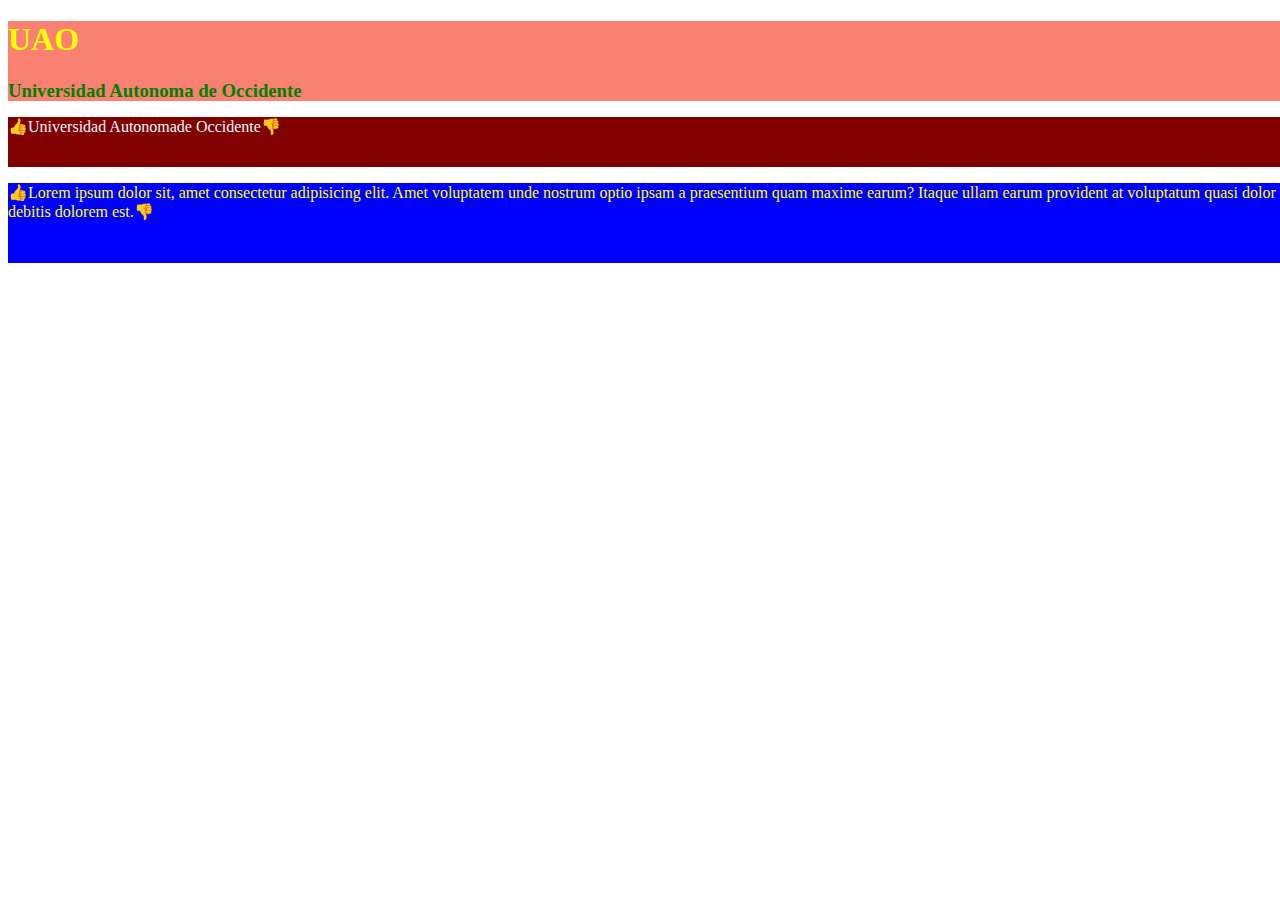
<file: Ejercicio/index.html>
<!DOCTYPE html>
<html lang="en">
<head>
    <meta charset="UTF-8">
    <meta name="viewport" content="width=device-width, initial-scale=1.0">
    <title>Document</title>
    <link rel="stylesheet" href="style.css">
</head>
<body>

    <main>
        <div id="uaoid" class="uaoclass">
    
    <h1>UAO</h1>
    <a href="https://www.uao.edu.co"><h3>Universidad Autonoma de Occidente</h3></a>
    
        </div>
    </main>
    <div class="Uni">
        <p>Universidad Autonomade Occidente</p>
    </div>

    <div class="lll">
<p>Lorem ipsum dolor sit, amet consectetur adipisicing elit. Amet voluptatem unde nostrum optio ipsam a praesentium quam maxime earum? Itaque ullam earum provident at voluptatum quasi dolor debitis dolorem est.</p>
  
    </div>
    
</body>
</html>
</file>
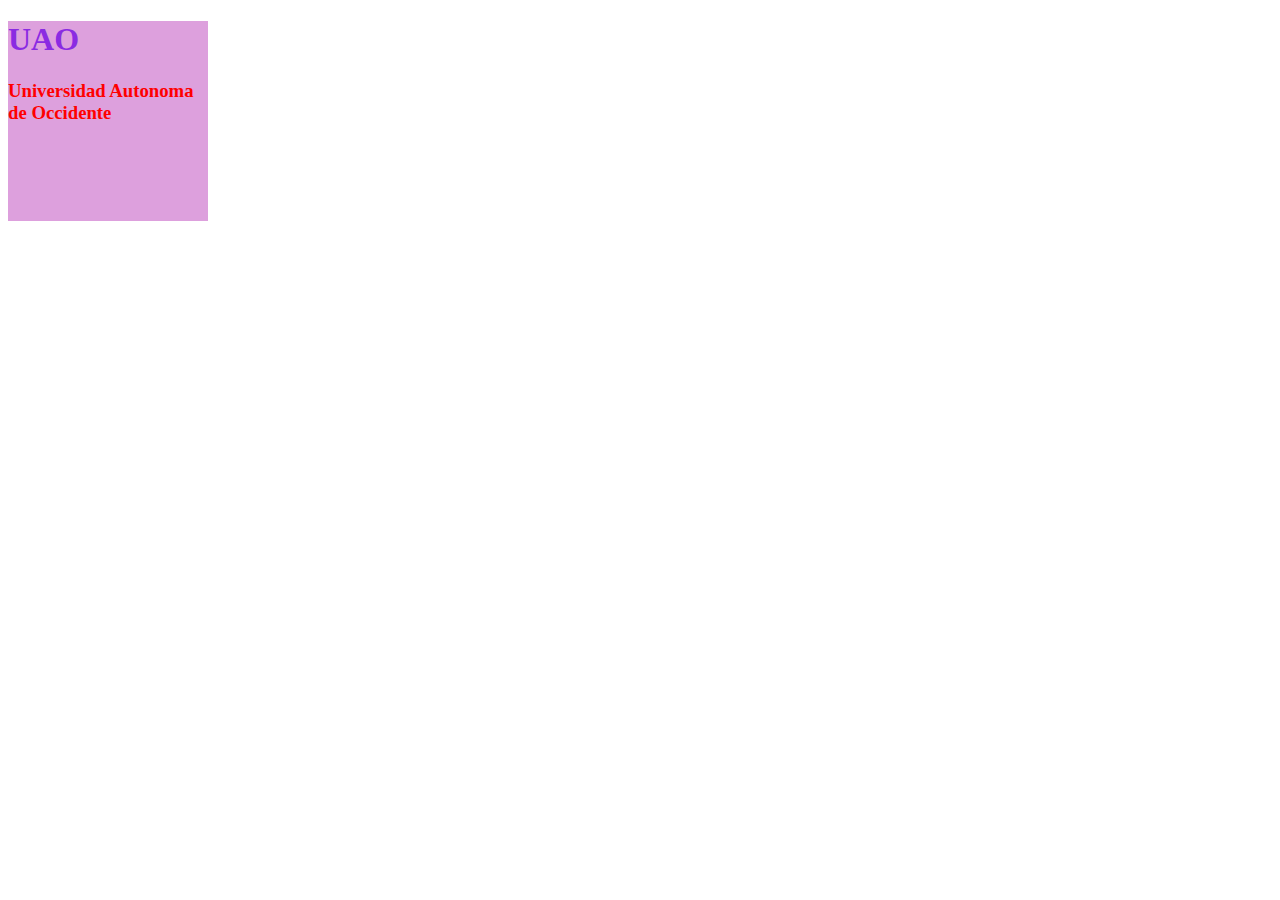
<file: Especificidad/index.html>
<!DOCTYPE html>
<html lang="en">
<head>
    <meta charset="UTF-8">
    <meta name="viewport" content="width=device-width, initial-scale=1.0">
    <title>Document</title>
    <link rel="stylesheet" href="style.css">
</head>
<body>

<header></header>
<main>
    <div id="uaoid" class="uaoclass">

<h1>UAO</h1>
<a href="https://www.uao.edu.co"><h3>Universidad Autonoma de Occidente</h3></a>

    </div>
</main>
    
<footer></footer>


</body>
</html>
</file>
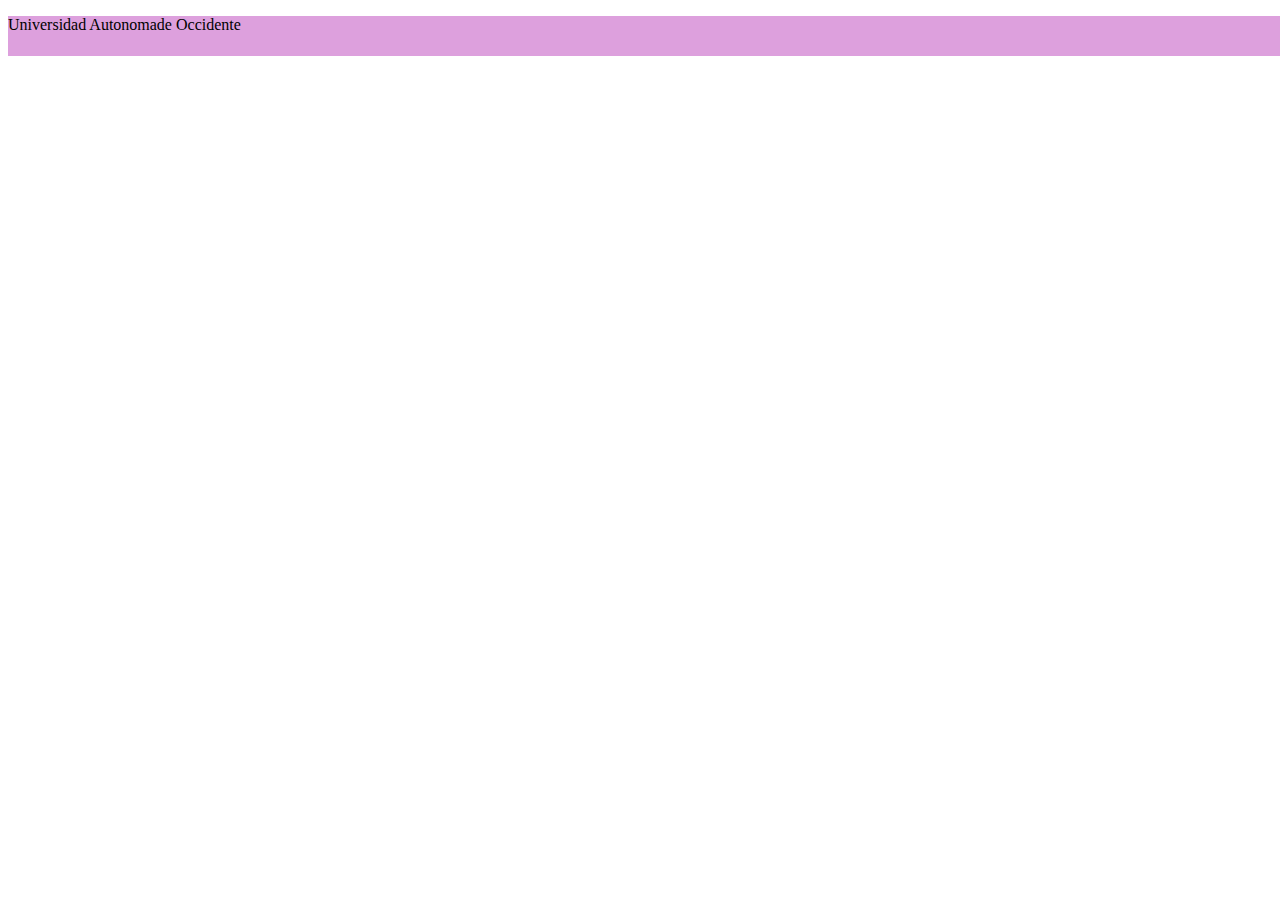
<file: responsive/index.html>
<!DOCTYPE html>
<html lang="en">
<head>
    <meta charset="UTF-8">
    <meta name="viewport" content="width=device-width, initial-scale=1.0">
    <title>Document</title>
    <link rel="stylesheet" href="style.css">
</head>
<body>

    <div >
        <p>Universidad Autonomade Occidente</p>
    </div>
    
</body>
</html>
</file>
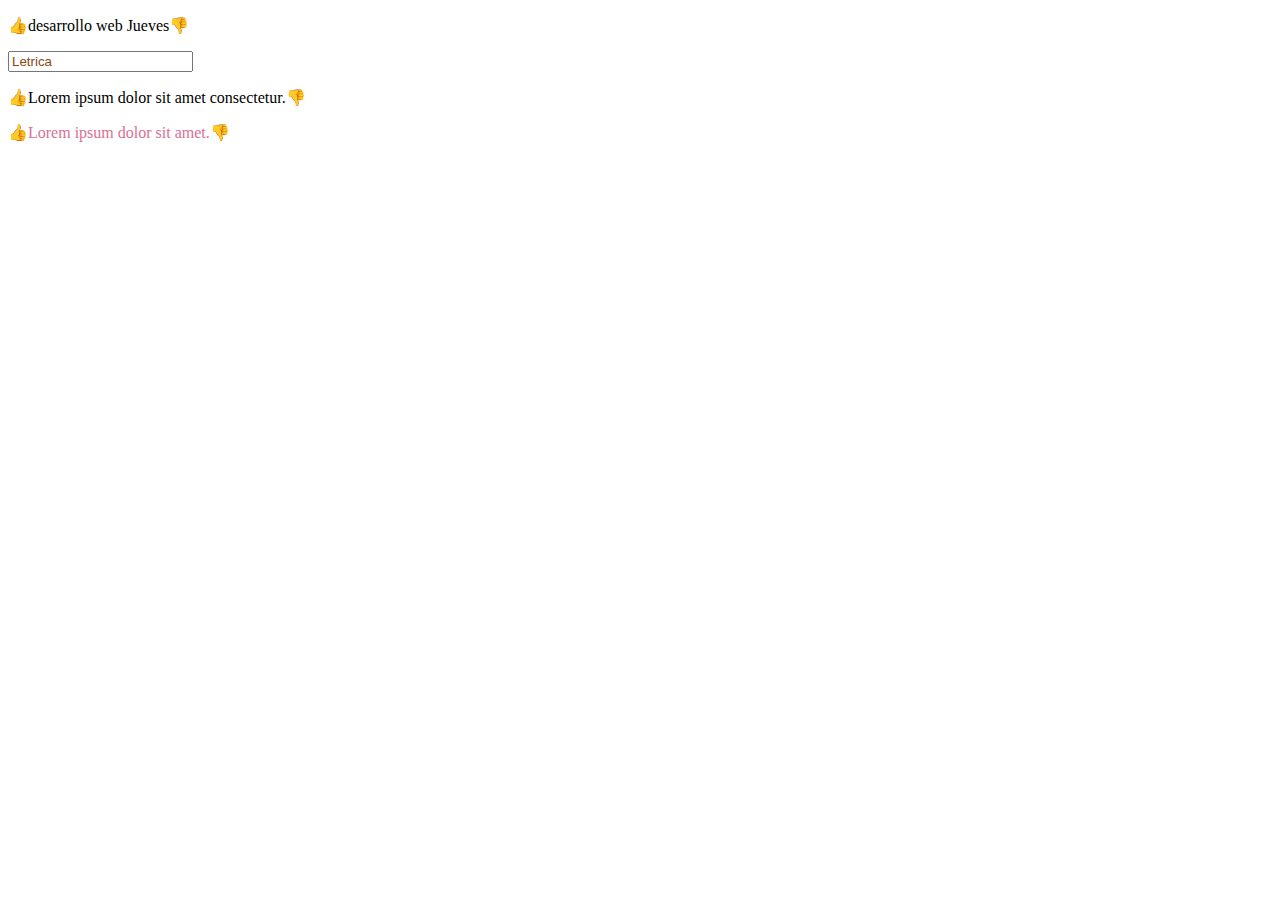
<file: Selectores/index.html>
<!DOCTYPE html>
<html lang="en">
<head>
    <meta charset="UTF-8">
    <meta name="viewport" content="width=device-width, initial-scale=1.0">
    <title>Document</title>
    <link rel="stylesheet" href="Style.css">
</head>
<body>
    
<header></header>
<main>
    <p>desarrollo web Jueves</p>

    <div>
        <input type="text" placeholder="Letrica">
    </div>

<div>
    <p>Lorem ipsum dolor sit amet consectetur.</p>
    <p>Lorem ipsum dolor sit amet.</p>
</div>

</main>
<footer></footer>

</body>
</html>
</file>
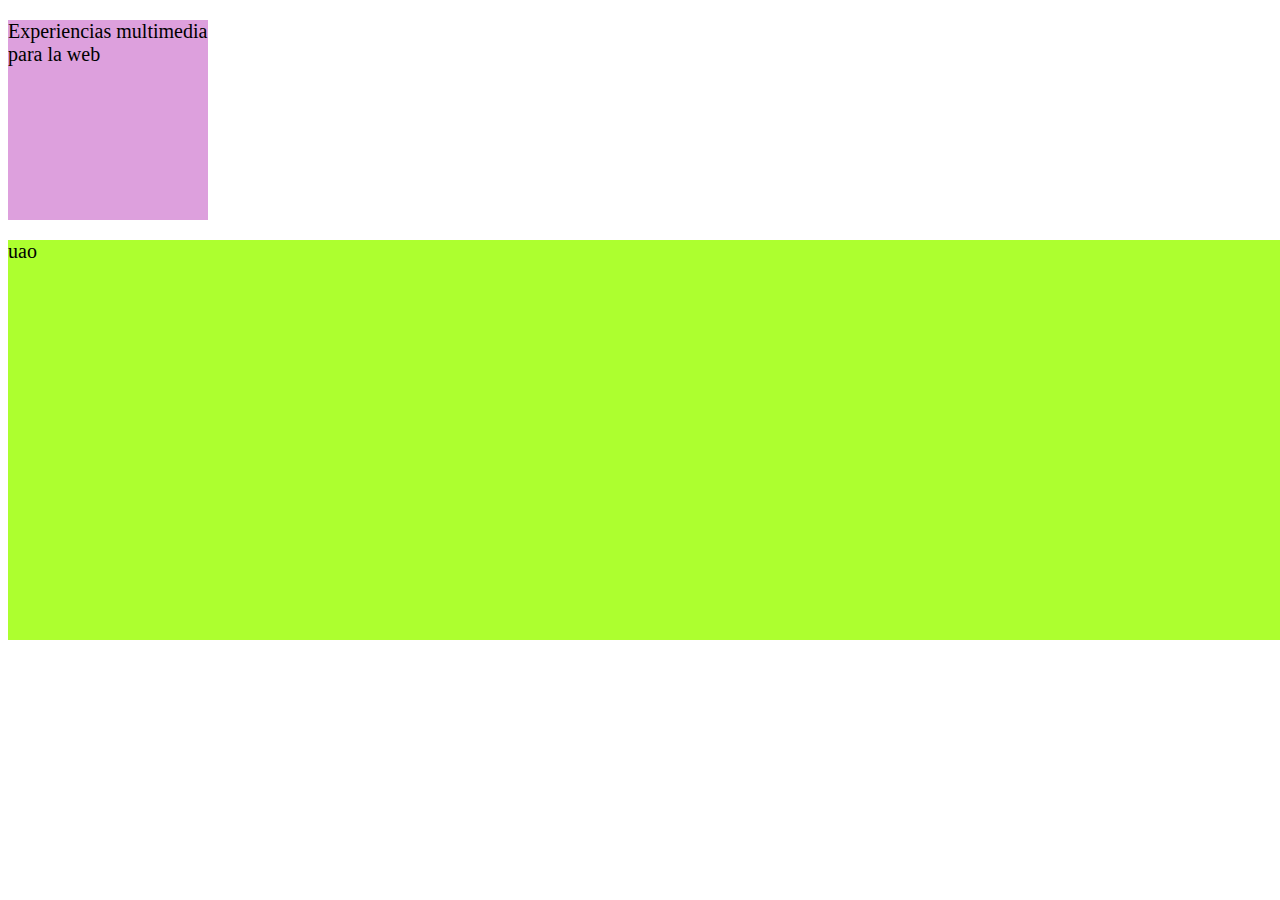
<file: Unidades de medida/index.html>
<!DOCTYPE html>
<html lang="en">
<head>
    <meta charset="UTF-8">
    <meta name="viewport" content="width=device-width, initial-scale=1.0">
    <title>Document</title>
    <link rel="stylesheet" href="Style.css">
</head>
<body>
    
    <div class="primera-clase">
        <p>Experiencias multimedia para la web</p>
    </div>
    <div class="segunda-clase"><p>uao</p></div>

</body>
</html>
</file>
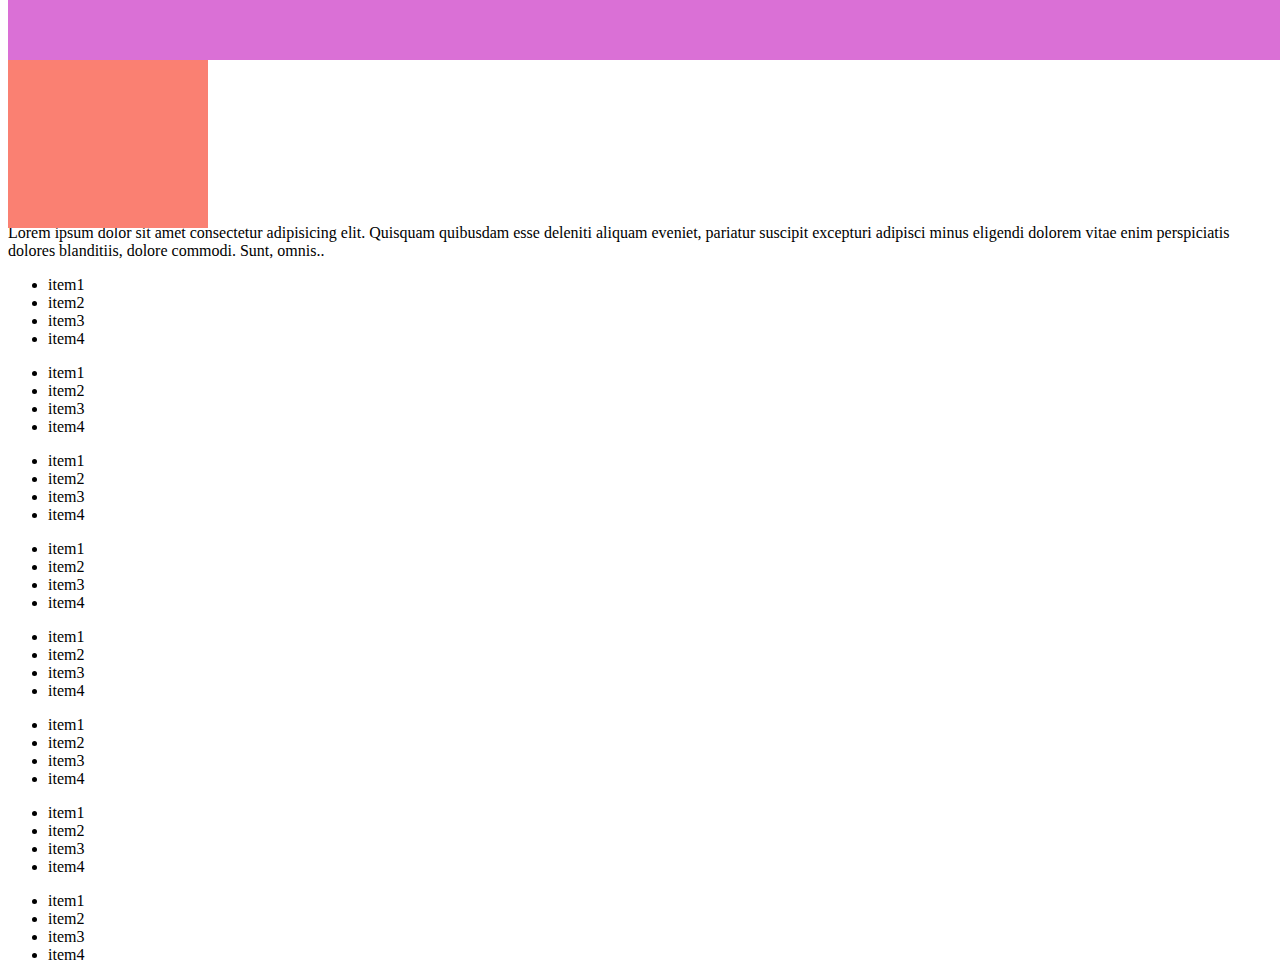
<file: x-index/index.html>
<!DOCTYPE html>
<html lang="en">
<head>
    <meta charset="UTF-8">
    <meta name="viewport" content="width=device-width, initial-scale=1.0">
    <title>Document</title>
    <link rel="stylesheet" href="style.css">
</head>
<body>
    <nav></nav>
    <div class="container">
        <div class="menu">

        </div>
    </div>
<p>Lorem ipsum dolor sit amet consectetur adipisicing elit. Quisquam quibusdam esse deleniti aliquam eveniet, pariatur suscipit excepturi adipisci minus eligendi dolorem vitae enim perspiciatis dolores blanditiis, dolore commodi. Sunt, omnis..</p>

<ul>
    <li>item1</li>
    <li>item2</li>
    <li>item3</li>
    <li>item4</li>
</ul>
<ul>
    <li>item1</li>
    <li>item2</li>
    <li>item3</li>
    <li>item4</li>
</ul>
<ul>
    <li>item1</li>
    <li>item2</li>
    <li>item3</li>
    <li>item4</li>
</ul>
<ul>
    <li>item1</li>
    <li>item2</li>
    <li>item3</li>
    <li>item4</li>
</ul>
<ul>
    <li>item1</li>
    <li>item2</li>
    <li>item3</li>
    <li>item4</li>
</ul>
<ul>
    <li>item1</li>
    <li>item2</li>
    <li>item3</li>
    <li>item4</li>
</ul>
<ul>
    <li>item1</li>
    <li>item2</li>
    <li>item3</li>
    <li>item4</li>
</ul>
<ul>
    <li>item1</li>
    <li>item2</li>
    <li>item3</li>
    <li>item4</li>
</ul>


</body>
</html>
</file>
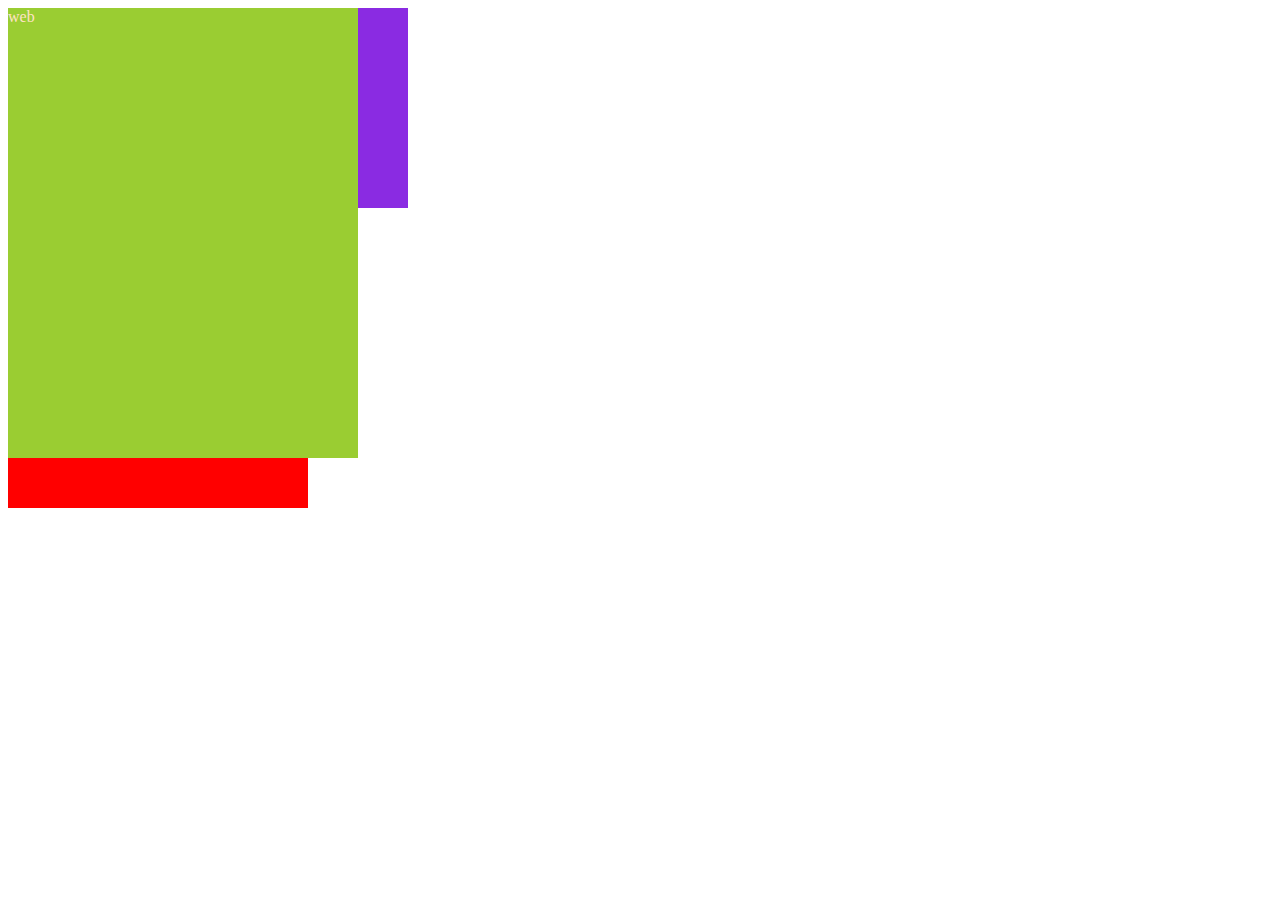
<file: z-Index/index.html>
<!DOCTYPE html>
<html lang="en">
<head>
    <meta charset="UTF-8">
    <meta name="viewport" content="width=device-width, initial-scale=1.0">
    <title>Document</title>
    <link rel="stylesheet" href="Syle.css">
</head>
<body>

    <div class="blue">Experiencias</div>
    <div class="red">Multiemdia</div>
    <div class=" yellow">web</div>
  
</body>
</html>
</file>
<file: Ejercicio/style.css>
div{
   
    width: 100vw;
    height: 100px;
    background: yellowgreen;
}


p::before{
    content: "🧸";
}
p::after{
    content: "🧸";
}

.uaoclass{
    color: blueviolet;
    width: 100vw;
    height: 100px;
}

#uaoid{
    background: plum;
    width: 100vw;
    height: 200px;
}

a[href="https://www.uao.edu.co"]{
    color: red;
    text-decoration: none;
}
.Uni{
    background: orange;
    width: 100vw;
    height: 50px;
}


@media ( min-width: 400px){
    div{
        width: 100vw;
        height: 80px;
        background: blue;
        color: yellow;
    }

    .uaoclass{
        color: yellow;
        width: 100vw;
        height: 100px;
    }
    #uaoid{
        background: salmon;
        width: 100vw;
        height: 80px;
    }
    a[href="https://www.uao.edu.co"]{
        color: green;
        text-decoration: none;
    }
    .Uni{
        color: aliceblue;
        background: maroon;
        width: 100vw;
        height: 50px;
    }
    p::before{
        content: "👍";
    }
    p::after{
        content: "👎";
    }
 
}
</file>
<file: Especificidad/style.css>
.uaoclass{
    color: blueviolet;
    width: 100px;
    height: 100px;
}

#uaoid{
    background: plum;
    width: 200px;
    height: 200px;
}

a[href="https://www.uao.edu.co"]{
    color: red;
    text-decoration: none;
}
</file>
<file: responsive/style.css>
div{
    width: 100vw;
    height: 40px;
    background: yellowgreen;
}

@media ( min-width: 400px){
    div{
        width: 100vw;
        height: 40px;
        background: plum;
    }
}
</file>
<file: Selectores/Style.css>
p::before{
    content: "👍";
}
p::after{
    content: "👎";
}
::placeholder{
    color: saddlebrown;
}
p:hover{
    color: blanchedalmond;
}
div p:nth-child(2){
    color: palevioletred;
}

div p:nth-child(2):hover{
    color: plum;
}
</file>
<file: Unidades de medida/Style.css>
html{font-size: 62.5%;}

.primera-clase{
    width: 200px;
    height: 200px;
    background: plum;
}

p{
font-size: 2rem;
}

.segunda-clase{
    width: 100vw;
    height: 400px;
    background: greenyellow;
}
</file>
<file: x-index/style.css>
nav{
width: 100%;
height: 60px;
background: orchid;
position: fixed;
top: 0;
z-index: 9;

}

.container{
    width: 200px;
    height: 200px;
    background: salmon;
    position: relative;
    top: 20px;
    z-index: 8;
}

.item{
    width: 20px;
    height: 20px;
    background: orange;
    position: absolute;
    right: 0;
}
</file>
<file: z-Index/Syle.css>
div{
    position: absolute;
    color: bisque;
}

.blue{
    width: 400px;
    height: 200px;
    background: blueviolet;
    z-index: 8;
}

.red{
    width: 300px;
    height: 500px;
    background: red;
    z-index: 9;
}

.yellow{
    width: 350px;
    height: 450px;
    background: yellowgreen;
    z-index: 10;
}
</file>
